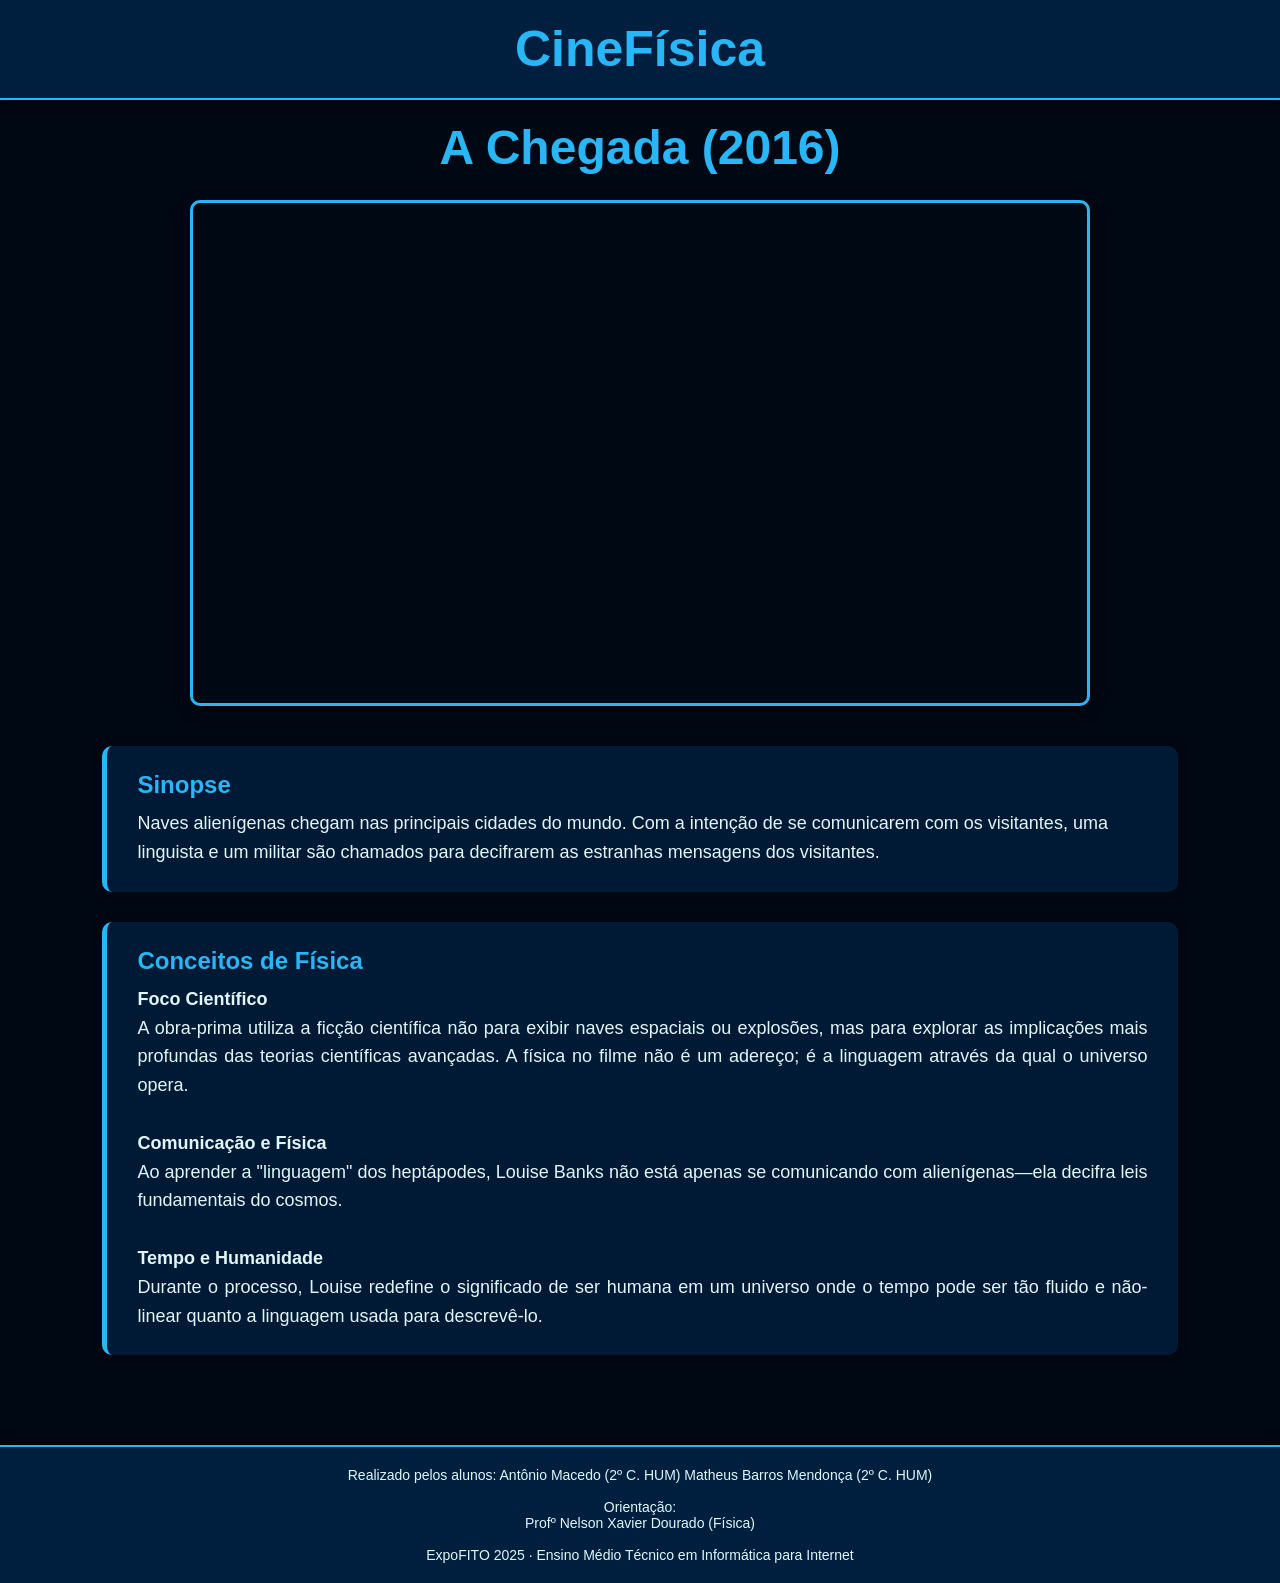
<file: achegada.html>
<!DOCTYPE html>
<html lang="pt-BR">
  <!-- Para cada filme abordado no projeto, 
   você deve criar uma cópia dessa página e renomear o arquivo-->
<head>
  <meta charset="UTF-8">
  <meta name="viewport" content="width=device-width, initial-scale=1.0">
  <title>CineFísica - Detalhes do Filme</title>
  <link rel="stylesheet" href="css/styles.css">
  <link rel="stylesheet" href="css/filme.css">
</head>
<body>
  <header class="navbar">
    <div class="navbar-left">
      <a href="index.html" id="logo">CineFísica</a>
    </div>
  </header>

  <main class="movie-page">
    <section class="movie-header">
      <h1 class="movie-title">A Chegada (2016)</h1>
      <div class="trailer-container">
        <!--src: Link para o trailer do filme. Use uma URL embarcada do Youtube-->
        <iframe 
          src="https://www.youtube-nocookie.com/embed/isWwUJf4KEA?si=luCREZqlJoF7YyrG&amp;controls=0" 
          title="A Chegada (2016)" 
          frameborder="0" 
          allowfullscreen>
        </iframe>
      </div>
    </section>
    <!--Dentro dessa Tag <p> você coloca a Sinopse do Filme-->
    <section class="movie-info">
      <h2>Sinopse</h2>
      <p>
       Naves alienígenas chegam nas principais cidades do mundo. Com a intenção de se comunicarem com os visitantes, uma linguista e um militar são chamados para decifrarem as estranhas mensagens dos visitantes.
      </p>
    </section>
    <!--Dentro dessa Tag <p> você coloca os conceitos de física vistos no filme-->
    <section class="physics-info">
      <h2>Conceitos de Física</h2>
      <p>
        <p style="text-align: justify;">
  <p style="text-align: justify;">
  <strong>Foco Científico</strong><br>
  A obra-prima utiliza a ficção científica não para exibir naves espaciais ou explosões, mas para explorar as implicações mais profundas das teorias científicas avançadas. A física no filme não é um adereço; é a linguagem através da qual o universo opera.
  <br><br>
  <strong>Comunicação e Física</strong><br>
  Ao aprender a "linguagem" dos heptápodes, Louise Banks não está apenas se comunicando com alienígenas—ela decifra leis fundamentais do cosmos.
  <br><br>
  <strong>Tempo e Humanidade</strong><br>
  Durante o processo, Louise redefine o significado de ser humana em um universo onde o tempo pode ser tão fluido e não-linear quanto a linguagem usada para descrevê-lo.
</p>


        </section>
  </main>

   <footer class="page-footer blue darken-3">
    <div class="container center-align">
        <p>Realizado pelos alunos: Antônio Macedo (2º C. HUM)
Matheus Barros Mendonça (2º C. HUM)
      <br><br>
            <p>Orientação:<br>
      Profº Nelson Xavier Dourado (Física)<br>
      </p>
      <br>
      <p>ExpoFITO 2025 · Ensino Médio Técnico em Informática para Internet</p>
    </div>
  </footer>
</body>
</html>
</file>
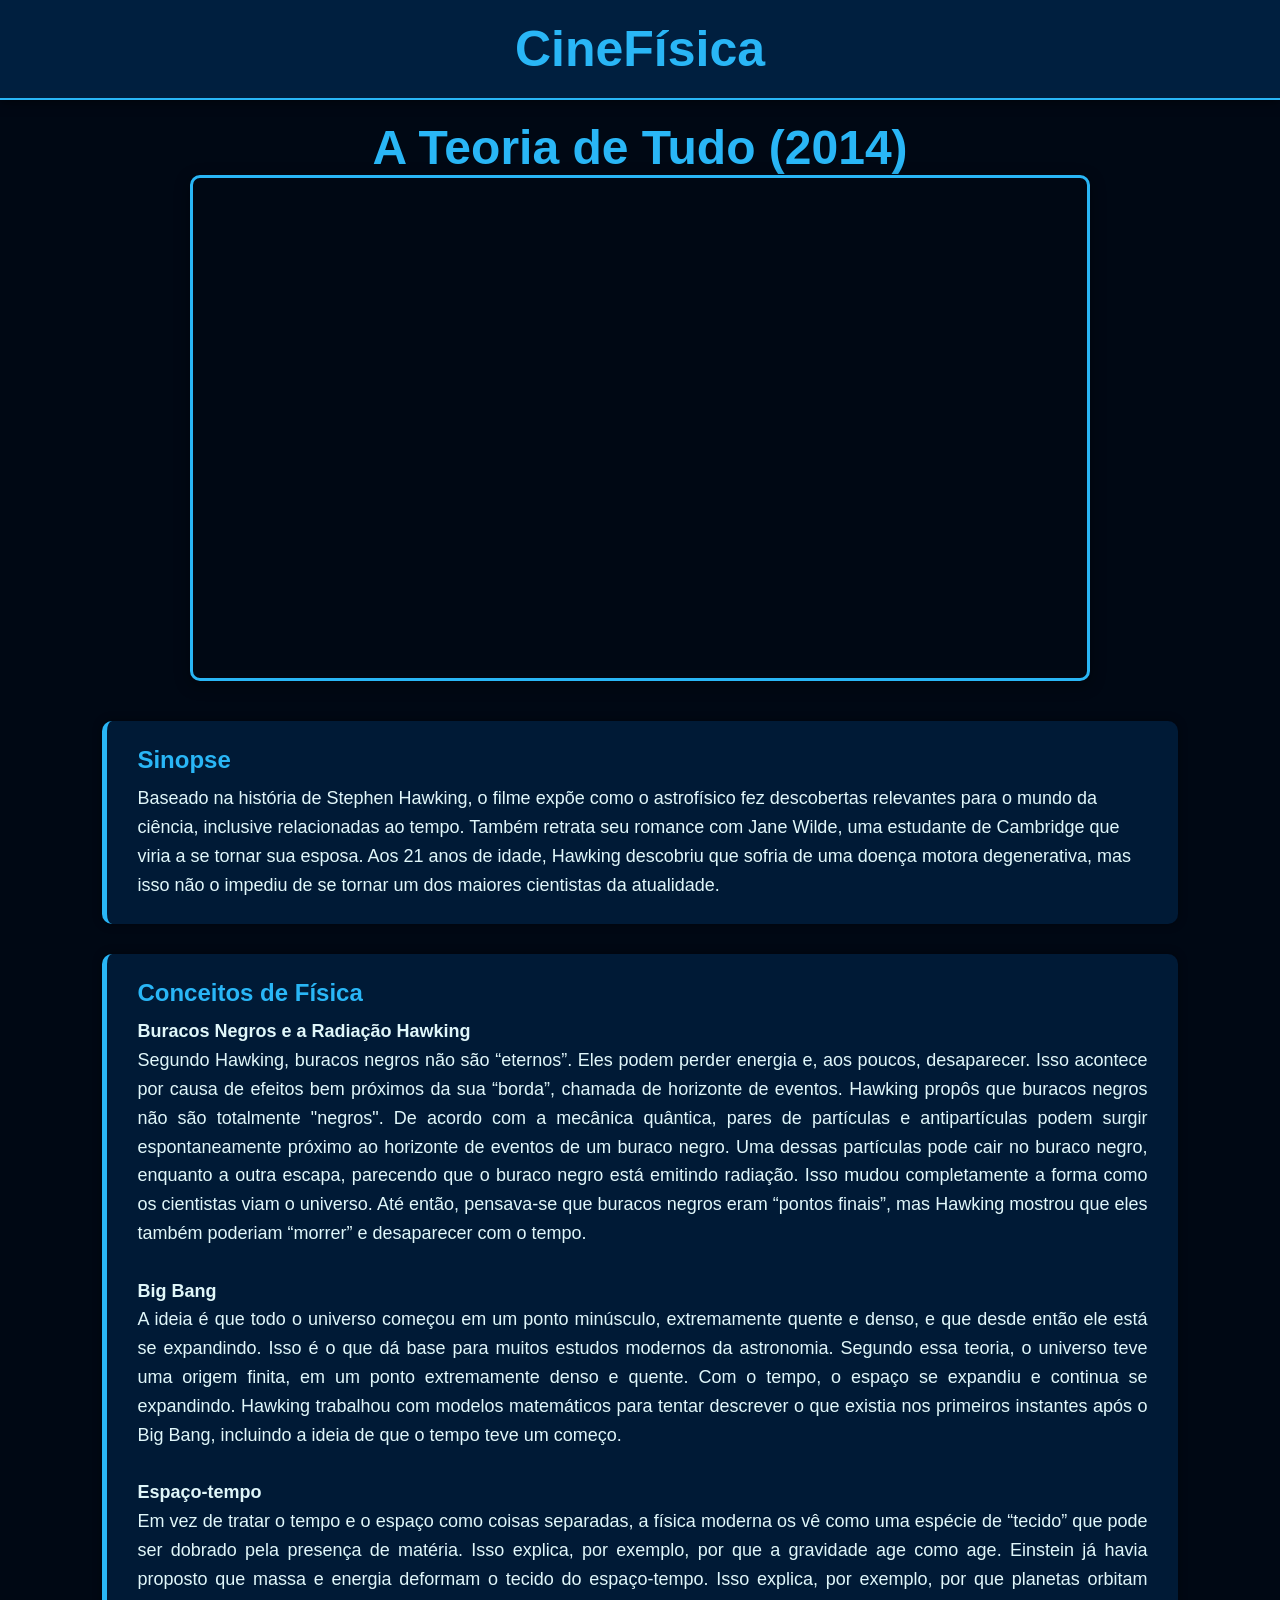
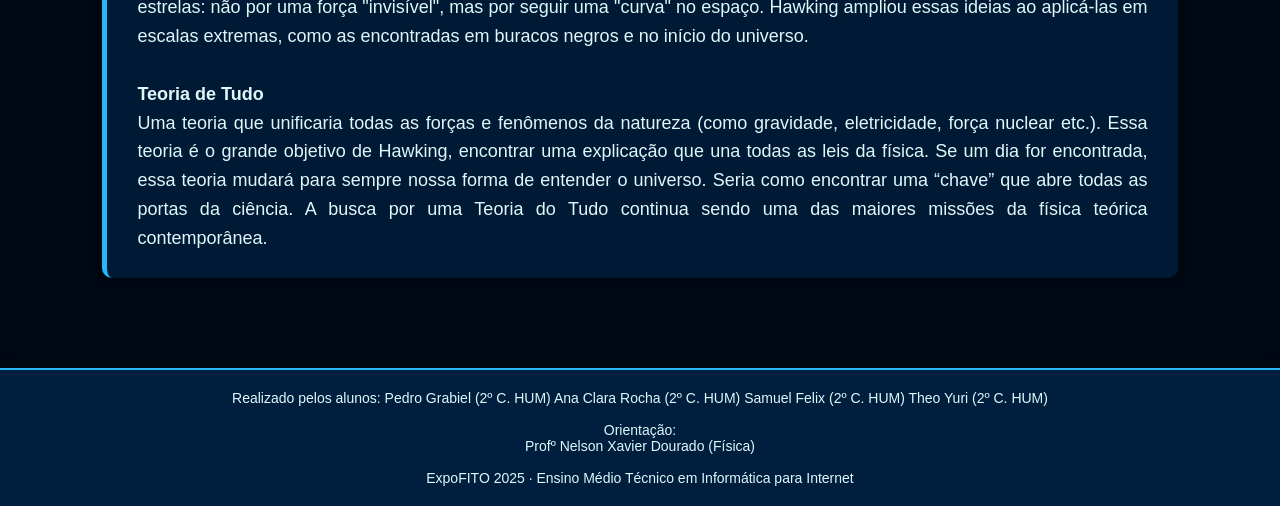
<file: ateoriadetudo.html>
<!DOCTYPE html>
<html lang="pt-BR">
  <!-- Para cada filme abordado no projeto, 
   você deve criar uma cópia dessa página e renomear o arquivo-->
<head>
  <meta charset="UTF-8">
  <meta name="viewport" content="width=device-width, initial-scale=1.0">
  <title>CineFísica - Detalhes do Filme</title>
  <link rel="stylesheet" href="css/styles.css">
  <link rel="stylesheet" href="css/filme.css">
</head>
<body>
  <header class="navbar">
    <div class="navbar-left">
      <a href="index.html" id="logo">CineFísica

      </a>
    </div>
  </header>

  <main class="movie-page">
    <section class="movie-header">
      <h1 class="movie-title">A Teoria de Tudo (2014)
      <div class="trailer-container">
        <!--src: Link para o trailer do filme. Use uma URL embarcada do Youtube-->
        <iframe 
          src="https://www.youtube-nocookie.com/embed/SbUVNHdPE4w?si=9CsG3sOedPNGWLIk"
          title="A Teoria de Tudo (2014)"
          frameborder="0" 
          allowfullscreen>
        </iframe>
      </div>
    </section>
    <!--Dentro dessa Tag <p> você coloca a Sinopse do Filme-->
    <section class="movie-info">
      <h2>Sinopse</h2>
      <p>
      Baseado na história de Stephen Hawking, o filme expõe como o astrofísico fez descobertas relevantes para o mundo da ciência, inclusive relacionadas ao tempo. Também retrata seu romance com Jane Wilde, uma estudante de Cambridge que viria a se tornar sua esposa. Aos 21 anos de idade, Hawking descobriu que sofria de uma doença motora degenerativa, mas isso não o impediu de se tornar um dos maiores cientistas da atualidade.
      </p>
    </section>
    <!--Dentro dessa Tag <p> você coloca os conceitos de física vistos no filme-->
    <section class="physics-info">
      <h2>Conceitos de Física</h2>
     <p style="text-align: justify;">
  <strong>Buracos Negros e a Radiação Hawking</strong><br>
  Segundo Hawking, buracos negros não são “eternos”. Eles podem perder energia e, aos poucos, desaparecer. Isso acontece por causa de efeitos bem próximos da sua “borda”, chamada de horizonte de eventos. Hawking propôs que buracos negros não são totalmente "negros". De acordo com a mecânica quântica, pares de partículas e antipartículas podem surgir espontaneamente próximo ao horizonte de eventos de um buraco negro. Uma dessas partículas pode cair no buraco negro, enquanto a outra escapa, parecendo que o buraco negro está emitindo radiação. Isso mudou completamente a forma como os cientistas viam o universo. Até então, pensava-se que buracos negros eram “pontos finais”, mas Hawking mostrou que eles também poderiam “morrer” e desaparecer com o tempo.
  <br><br>
  <strong>Big Bang</strong><br>
  A ideia é que todo o universo começou em um ponto minúsculo, extremamente quente e denso, e que desde então ele está se expandindo. Isso é o que dá base para muitos estudos modernos da astronomia. Segundo essa teoria, o universo teve uma origem finita, em um ponto extremamente denso e quente. Com o tempo, o espaço se expandiu e continua se expandindo. Hawking trabalhou com modelos matemáticos para tentar descrever o que existia nos primeiros instantes após o Big Bang, incluindo a ideia de que o tempo teve um começo.
  <br><br>
  <strong>Espaço-tempo</strong><br>
  Em vez de tratar o tempo e o espaço como coisas separadas, a física moderna os vê como uma espécie de “tecido” que pode ser dobrado pela presença de matéria. Isso explica, por exemplo, por que a gravidade age como age. Einstein já havia proposto que massa e energia deformam o tecido do espaço-tempo. Isso explica, por exemplo, por que planetas orbitam estrelas: não por uma força "invisível", mas por seguir uma "curva" no espaço. Hawking ampliou essas ideias ao aplicá-las em escalas extremas, como as encontradas em buracos negros e no início do universo.
  <br><br>
  <strong>Teoria de Tudo</strong><br>
  Uma teoria que unificaria todas as forças e fenômenos da natureza (como gravidade, eletricidade, força nuclear etc.). Essa teoria é o grande objetivo de Hawking, encontrar uma explicação que una todas as leis da física. Se um dia for encontrada, essa teoria mudará para sempre nossa forma de entender o universo. Seria como encontrar uma “chave” que abre todas as portas da ciência. A busca por uma Teoria do Tudo continua sendo uma das maiores missões da física teórica contemporânea.
</p>


      </p>
    </section>
  </main>

  <footer class="page-footer blue darken-3">
    <div class="container center-align">
        <p>Realizado pelos alunos: Pedro Grabiel (2º C. HUM)
Ana Clara Rocha (2º C. HUM)
Samuel Felix (2º C. HUM)
Theo Yuri (2º C. HUM)
      <br><br>
            <p>Orientação:<br>
      Profº Nelson Xavier Dourado (Física)<br>
     </p>
      <br>
      <p>ExpoFITO 2025 · Ensino Médio Técnico em Informática para Internet</p>
    </div>
  </footer>
</body>
</html>
</file>
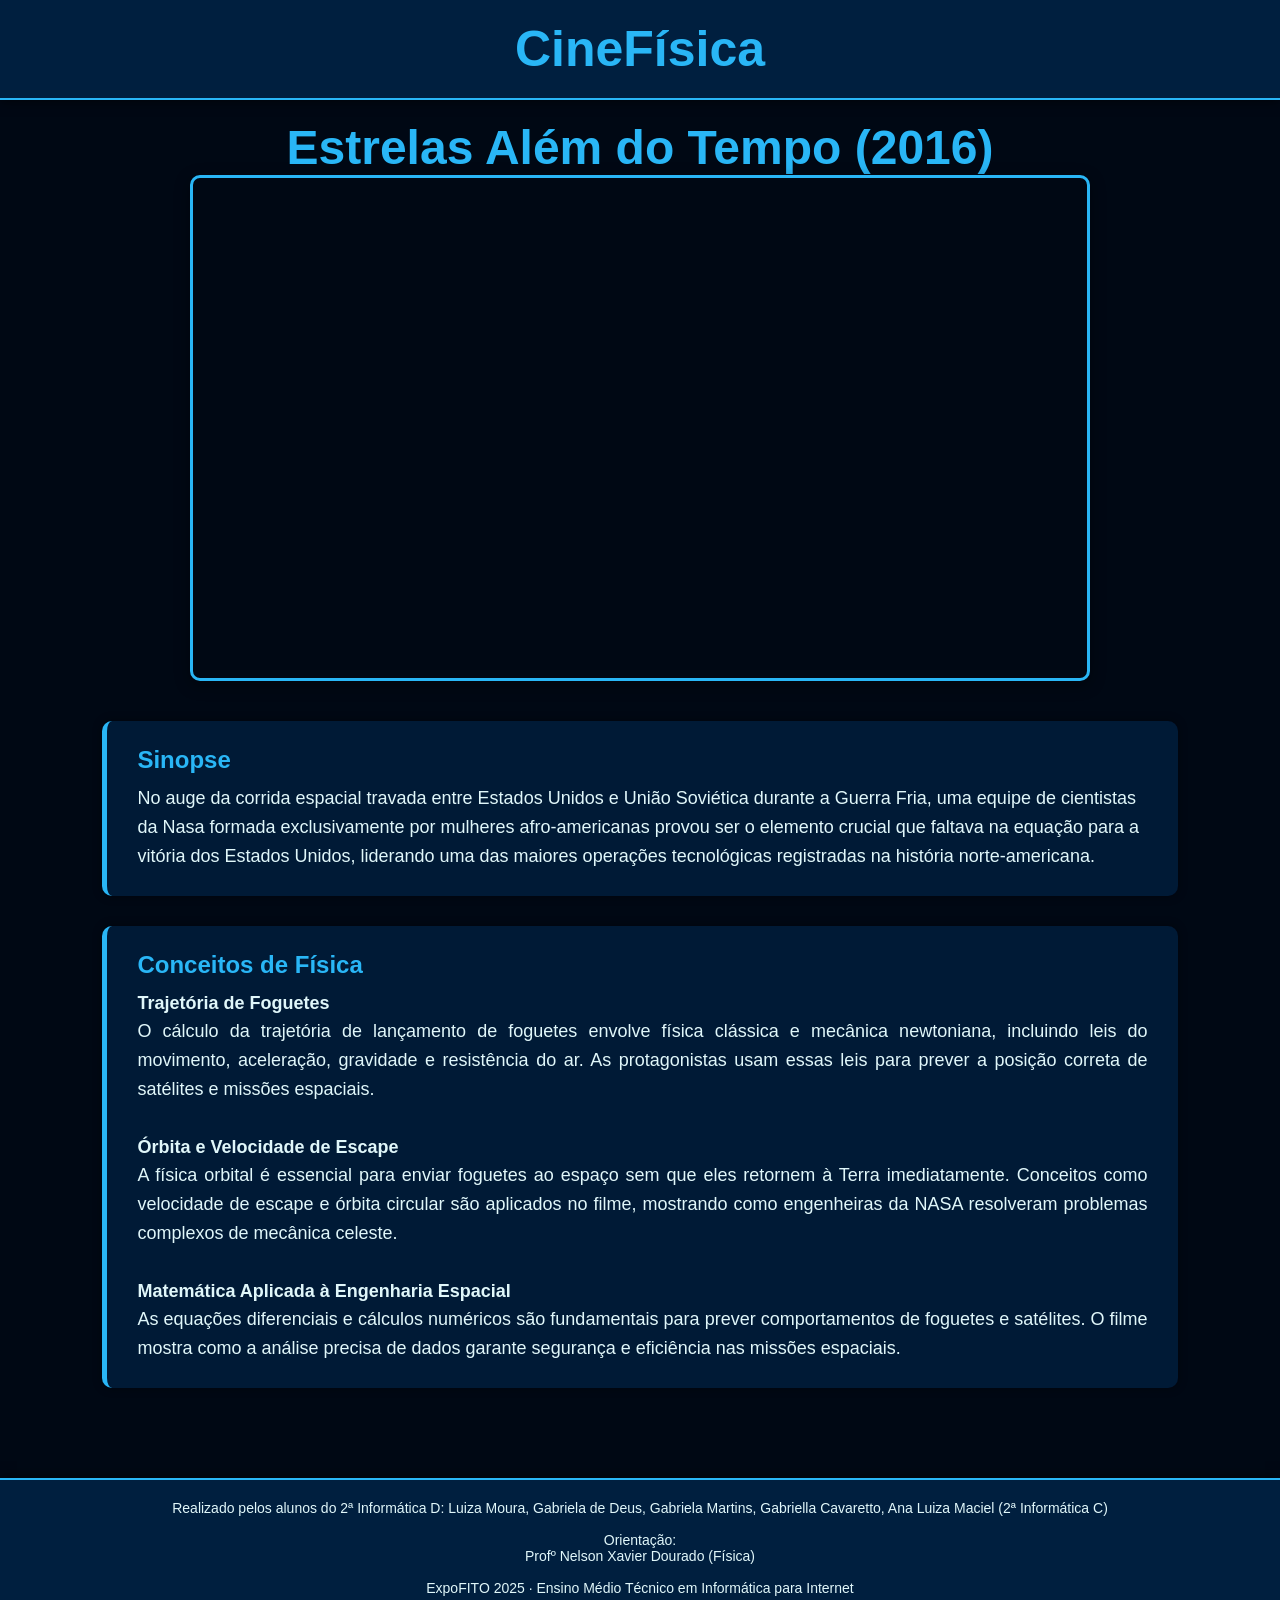
<file: estrelasalemdotempo.html>
<!DOCTYPE html>
<html lang="pt-BR">
  <!-- Para cada filme abordado no projeto, 
   você deve criar uma cópia dessa página e renomear o arquivo-->
<head>
  <meta charset="UTF-8">
  <meta name="viewport" content="width=device-width, initial-scale=1.0">
  <title>CineFísica - Detalhes do Filme</title>
  <link rel="stylesheet" href="css/styles.css">
  <link rel="stylesheet" href="css/filme.css">
</head>
<body>
  <header class="navbar">
    <div class="navbar-left">
      <a href="index.html" id="logo">CineFísica

      </a>
    </div>
  </header>

  <main class="movie-page">
    <section class="movie-header">
      <h1 class="movie-title">Estrelas Além do Tempo (2016)
      <div class="trailer-container">
        <!--src: Link para o trailer do filme. Use uma URL embarcada do Youtube-->
        <iframe 
          src="https://www.youtube-nocookie.com/embed/Xpl7pyFfBlk?si=jkqlkcFVi_srRQvz"
          title="Estrelas Além do Tempo(2016)"
          frameborder="0" 
          allowfullscreen>
        </iframe>
      </div>
    </section>
    <!--Dentro dessa Tag <p> você coloca a Sinopse do Filme-->
     <section class="movie-info">
  <h2>Sinopse</h2>
  <p>
    No auge da corrida espacial travada entre Estados Unidos e União Soviética durante a Guerra Fria, uma equipe de cientistas da Nasa formada exclusivamente por mulheres afro-americanas provou ser o elemento crucial que faltava na equação para a vitória dos Estados Unidos, liderando uma das maiores operações tecnológicas registradas na história norte-americana.
  </p>
</section>

<section class="physics-info">
  <h2>Conceitos de Física</h2>
  <p style="text-align: justify;">
    <strong>Trajetória de Foguetes</strong><br>
    O cálculo da trajetória de lançamento de foguetes envolve física clássica e mecânica newtoniana, incluindo leis do movimento, aceleração, gravidade e resistência do ar. As protagonistas usam essas leis para prever a posição correta de satélites e missões espaciais.
    <br><br>
    <strong>Órbita e Velocidade de Escape</strong><br>
    A física orbital é essencial para enviar foguetes ao espaço sem que eles retornem à Terra imediatamente. Conceitos como velocidade de escape e órbita circular são aplicados no filme, mostrando como engenheiras da NASA resolveram problemas complexos de mecânica celeste.
    <br><br>
    <strong>Matemática Aplicada à Engenharia Espacial</strong><br>
    As equações diferenciais e cálculos numéricos são fundamentais para prever comportamentos de foguetes e satélites. O filme mostra como a análise precisa de dados garante segurança e eficiência nas missões espaciais.
  </p>
</section>




      </p>
    </section>
  </main>

<footer class="page-footer blue darken-3">
    <div class="container center-align">
        <p>Realizado pelos alunos do 2ª Informática D: Luiza Moura, Gabriela de Deus, Gabriela Martins, Gabriella Cavaretto, Ana Luiza Maciel (2ª Informática C)
      <br><br>
            <p>Orientação:<br>
      Profº Nelson Xavier Dourado (Física)<br>
      </p>
      <br>
      <p>ExpoFITO 2025 · Ensino Médio Técnico em Informática para Internet</p>
    </div>
  </footer>
</body>
</html>
</file>
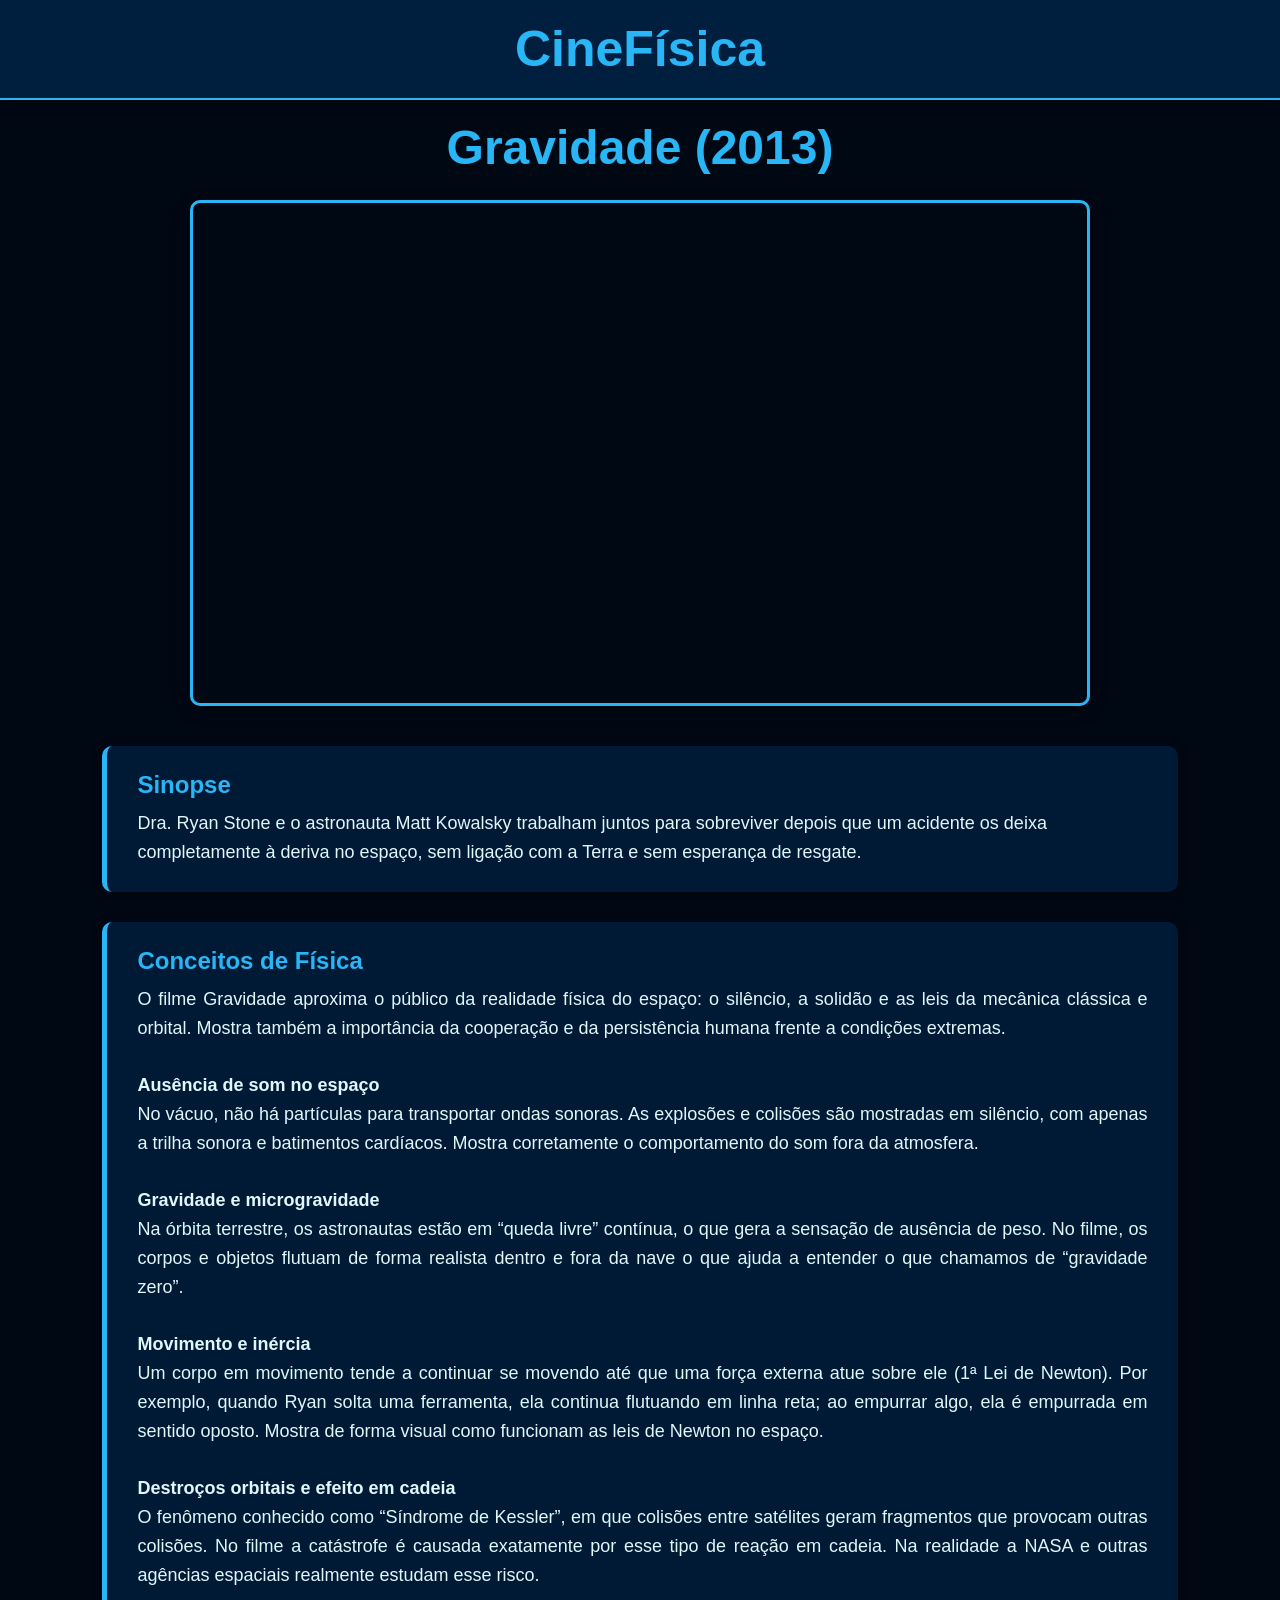
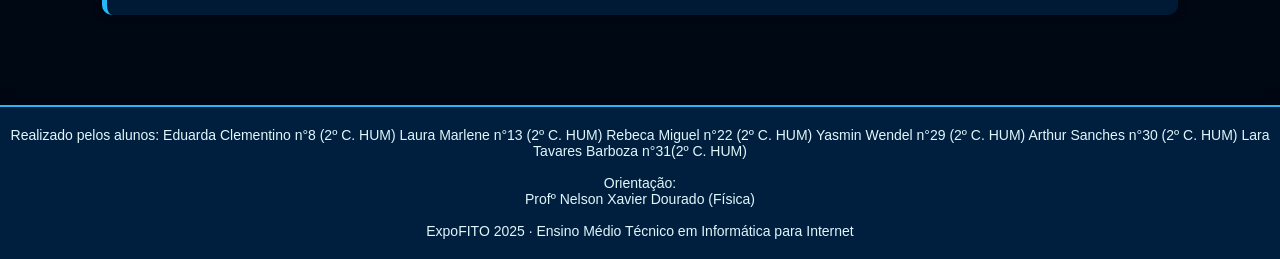
<file: gravidade.html>
<!DOCTYPE html>
<html lang="pt-BR">
  <!-- Para cada filme abordado no projeto, 
   você deve criar uma cópia dessa página e renomear o arquivo-->
<head>
  <meta charset="UTF-8">
  <meta name="viewport" content="width=device-width, initial-scale=1.0">
  <title>CineFísica - Detalhes do Filme</title>
  <link rel="stylesheet" href="css/styles.css">
  <link rel="stylesheet" href="css/filme.css">
</head>
<body>
  <header class="navbar">
    <div class="navbar-left">
      <a href="index.html" id="logo">CineFísica

      </a>
    </div>
  </header>

  <main class="movie-page">
    <section class="movie-header">
      <h1 class="movie-title">Gravidade (2013)</h1>
      <div class="trailer-container">
        <!--src: Link para o trailer do filme. Use uma URL embarcada do Youtube-->
        <iframe 
          src="https://www.youtube-nocookie.com/embed/kC3rHl_US4Q?si=aNbSSnugRKRQmcPd" 
          title="Gravidade (2013)" 
          frameborder="0" 
          allowfullscreen>
        </iframe>
      </div>
    </section>
    <!--Dentro dessa Tag <p> você coloca a Sinopse do Filme-->
    <section class="movie-info">
      <h2>Sinopse</h2>
      <p>
      Dra. Ryan Stone e o astronauta Matt Kowalsky trabalham juntos para sobreviver depois que um acidente os deixa completamente à deriva no espaço, sem ligação com a Terra e sem esperança de resgate.
      </p>
    </section>
    <!--Dentro dessa Tag <p> você coloca os conceitos de física vistos no filme-->
    <section class="physics-info">
      <h2>Conceitos de Física</h2>
      <p style="text-align: justify;">
  O filme Gravidade aproxima o público da realidade física do espaço: o silêncio, a solidão e as
  leis da mecânica clássica e orbital. Mostra também a importância da cooperação e da persistência
  humana frente a condições extremas.
  <br><br>
  <strong>Ausência de som no espaço</strong><br>
  No vácuo, não há partículas para transportar ondas sonoras. As explosões e colisões são
  mostradas em silêncio, com apenas a trilha sonora e batimentos cardíacos. Mostra corretamente o
  comportamento do som fora da atmosfera.
  <br><br>
  <strong>Gravidade e microgravidade</strong><br>
  Na órbita terrestre, os astronautas estão em “queda livre” contínua, o que gera a sensação de
  ausência de peso. No filme, os corpos e objetos flutuam de forma realista dentro e fora da nave o que
  ajuda a entender o que chamamos de “gravidade zero”.
  <br><br>
  <strong>Movimento e inércia</strong><br>
  Um corpo em movimento tende a continuar se movendo até que uma força externa atue sobre
  ele (1ª Lei de Newton). Por exemplo, quando Ryan solta uma ferramenta, ela continua flutuando em
  linha reta; ao empurrar algo, ela é empurrada em sentido oposto. Mostra de forma visual como
  funcionam as leis de Newton no espaço.
  <br><br>
  <strong>Destroços orbitais e efeito em cadeia</strong><br>
  O fenômeno conhecido como “Síndrome de Kessler”, em que colisões entre satélites geram
  fragmentos que provocam outras colisões. No filme a catástrofe é causada exatamente por esse tipo
  de reação em cadeia. Na realidade a NASA e outras agências espaciais realmente estudam esse
  risco.
</p>

      </p>
    </section>
  </main>

   <footer class="page-footer blue darken-3">
    <div class="container center-align">
        <p>Realizado pelos alunos: Eduarda Clementino n°8 (2º C. HUM)
Laura Marlene n°13 (2º C. HUM)
Rebeca Miguel n°22 (2º C. HUM)
Yasmin Wendel n°29 (2º C. HUM)
Arthur Sanches n°30 (2º C. HUM)
Lara Tavares Barboza n°31(2º C. HUM)
      <br><br>
            <p>Orientação:<br>
      Profº Nelson Xavier Dourado (Física)<br>
     </p>
      <br>
      <p>ExpoFITO 2025 · Ensino Médio Técnico em Informática para Internet</p>
    </div>
  </footer>
</body>
</html>
</file>
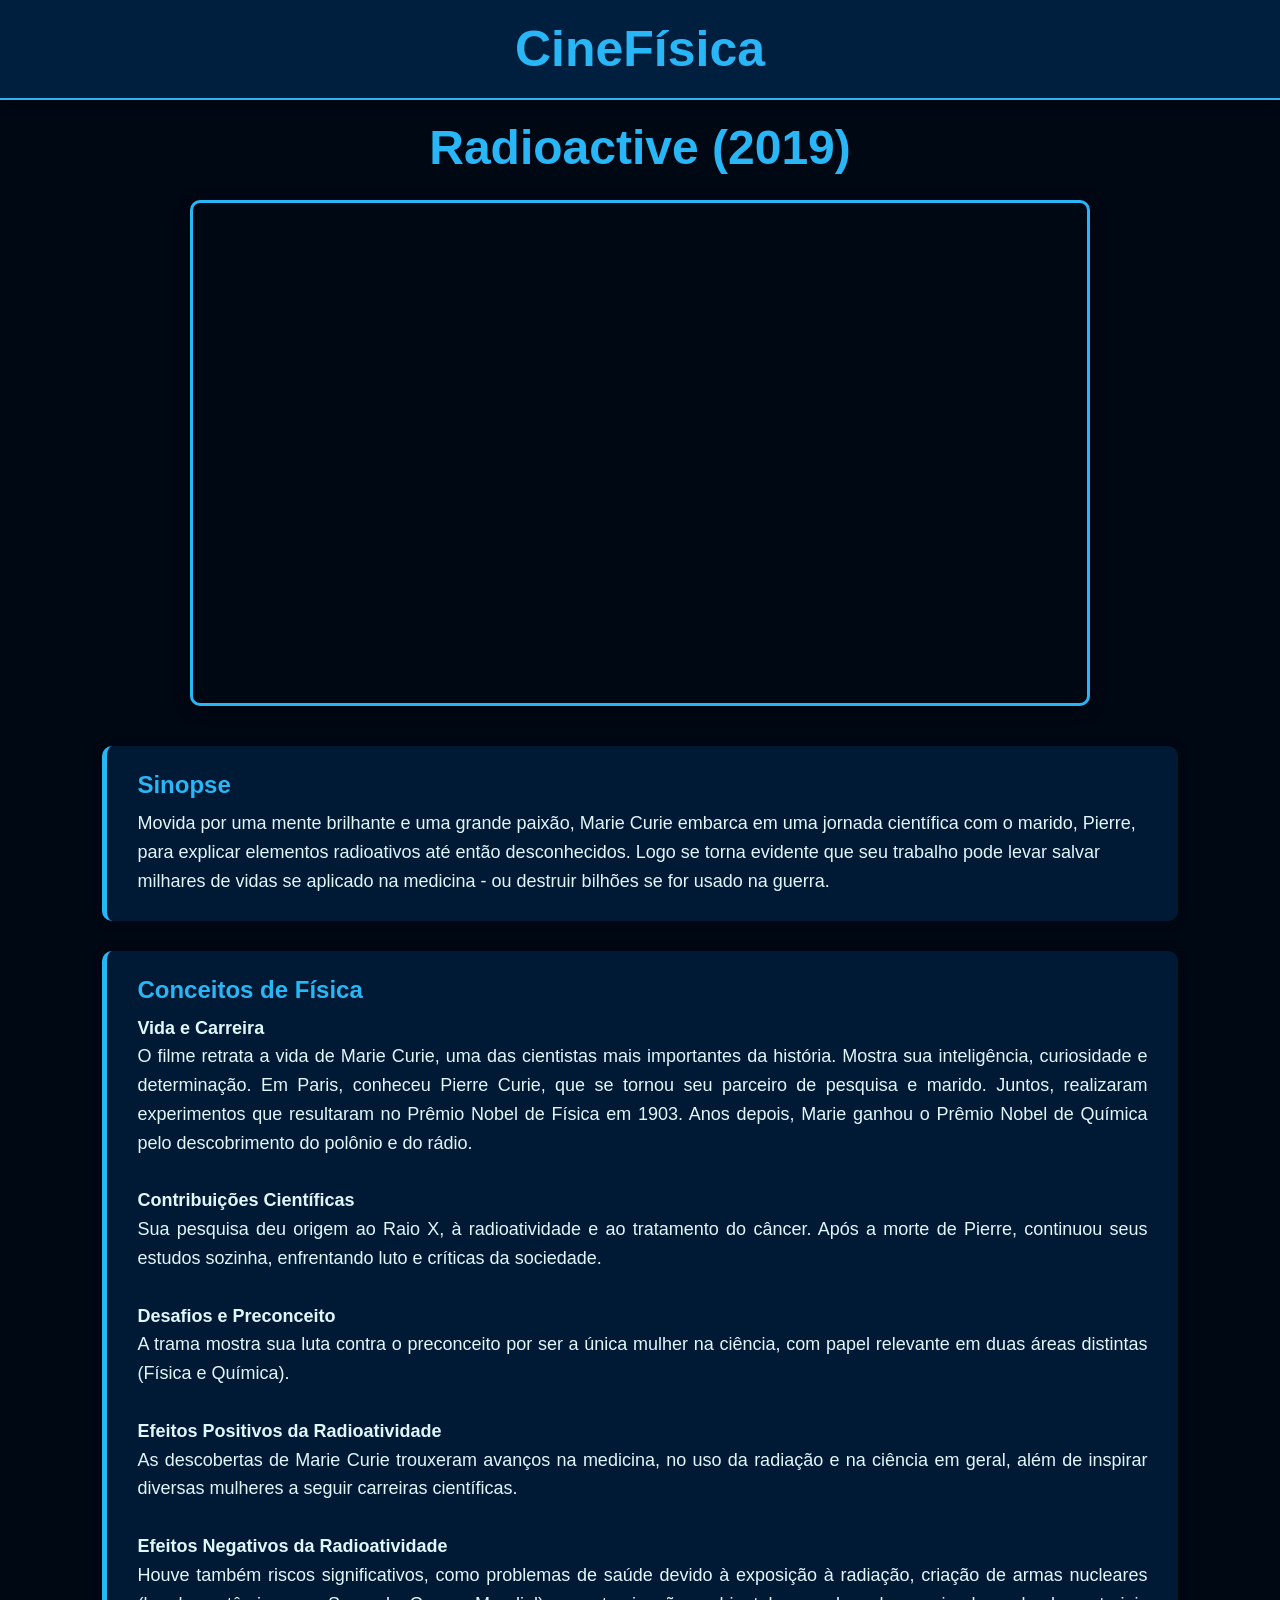
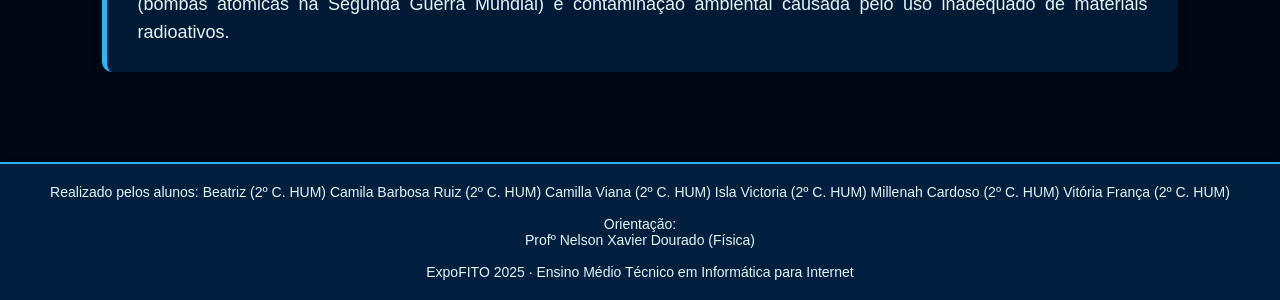
<file: radioactive.html>
<!DOCTYPE html>
<html lang="pt-BR">
  <!-- Para cada filme abordado no projeto, 
   você deve criar uma cópia dessa página e renomear o arquivo-->
<head>
  <meta charset="UTF-8">
  <meta name="viewport" content="width=device-width, initial-scale=1.0">
  <title>CineFísica - Detalhes do Filme</title>
  <link rel="stylesheet" href="css/styles.css">
  <link rel="stylesheet" href="css/filme.css">
</head>
<body>
  <header class="navbar">
    <div class="navbar-left">
      <a href="index.html" id="logo">CineFísica</a>
    </div>
  </header>

  <main class="movie-page">
    <section class="movie-header">
      <h1 class="movie-title">Radioactive (2019)</h1>
      <div class="trailer-container">
        <!--src: Link para o trailer do filme. Use uma URL embarcada do Youtube-->
        <iframe 
          src="https://www.youtube-nocookie.com/embed/nWsyj_8QLzA?si=TtoL6u0xPv0EwNQ4&amp;controls=0" 
          title="Radioactive (2019)" 
          frameborder="0" 
          allowfullscreen>
        </iframe>
      </div>
    </section>
    <!--Dentro dessa Tag <p> você coloca a Sinopse do Filme-->
    <section class="movie-info">
      <h2>Sinopse</h2>
      <p>
       Movida por uma mente brilhante e uma grande paixão, Marie Curie embarca em uma jornada científica com o marido, Pierre, para explicar elementos radioativos até então desconhecidos. Logo se torna evidente que seu trabalho pode levar salvar milhares de vidas se aplicado na medicina - ou destruir bilhões se for usado na guerra.
      </p>
    </section>
    <!--Dentro dessa Tag <p> você coloca os conceitos de física vistos no filme-->
    <section class="physics-info">
      <h2>Conceitos de Física</h2>
      <p>
        <p style="text-align: justify;">
 
<p style="text-align: justify;">
<p style="text-align: justify;">
  <strong>Vida e Carreira</strong><br>
  O filme retrata a vida de Marie Curie, uma das cientistas mais importantes da história. Mostra sua inteligência, curiosidade e determinação. Em Paris, conheceu Pierre Curie, que se tornou seu parceiro de pesquisa e marido. Juntos, realizaram experimentos que resultaram no Prêmio Nobel de Física em 1903. Anos depois, Marie ganhou o Prêmio Nobel de Química pelo descobrimento do polônio e do rádio.
  <br><br>
  <strong>Contribuições Científicas</strong><br>
  Sua pesquisa deu origem ao Raio X, à radioatividade e ao tratamento do câncer. Após a morte de Pierre, continuou seus estudos sozinha, enfrentando luto e críticas da sociedade.
  <br><br>
  <strong>Desafios e Preconceito</strong><br>
  A trama mostra sua luta contra o preconceito por ser a única mulher na ciência, com papel relevante em duas áreas distintas (Física e Química).
  <br><br>
  <strong>Efeitos Positivos da Radioatividade</strong><br>
  As descobertas de Marie Curie trouxeram avanços na medicina, no uso da radiação e na ciência em geral, além de inspirar diversas mulheres a seguir carreiras científicas.
  <br><br>
  <strong>Efeitos Negativos da Radioatividade</strong><br>
  Houve também riscos significativos, como problemas de saúde devido à exposição à radiação, criação de armas nucleares (bombas atômicas na Segunda Guerra Mundial) e contaminação ambiental causada pelo uso inadequado de materiais radioativos.
</p>

        </section>
  </main>

   <footer class="page-footer blue darken-3">
    <div class="container center-align">
        <p>Realizado pelos alunos: Beatriz (2º C. HUM)
Camila Barbosa Ruiz (2º C. HUM)
Camilla Viana (2º C. HUM)
Isla Victoria (2º C. HUM)
Millenah Cardoso (2º C. HUM)
Vitória França (2º C. HUM)
      <br><br>
            <p>Orientação:<br>
      Profº Nelson Xavier Dourado (Física)<br>
      </p>
      <br>
      <p>ExpoFITO 2025 · Ensino Médio Técnico em Informática para Internet</p>
    </div>
  </footer>
</body>
</html>
</file>
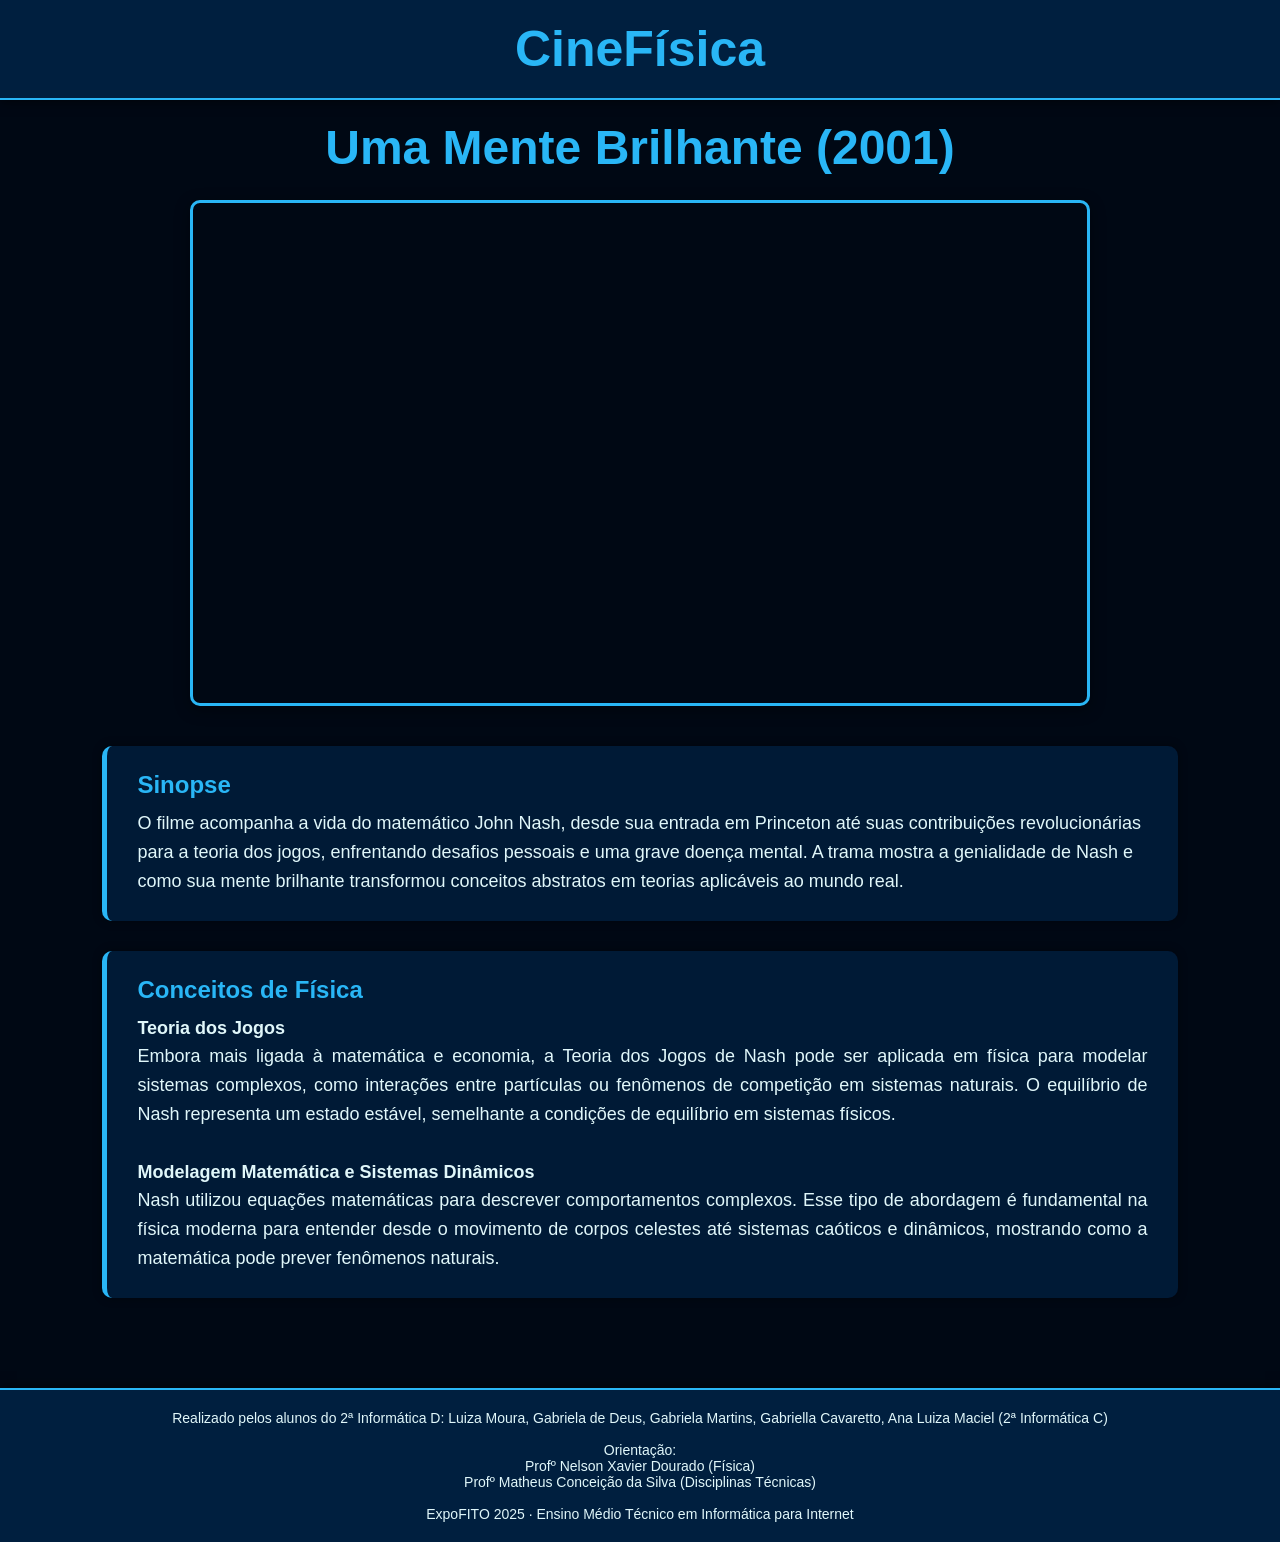
<file: umamentebrilhante.html>
<!DOCTYPE html>
<html lang="pt-BR">
  <!-- Para cada filme abordado no projeto, 
   você deve criar uma cópia dessa página e renomear o arquivo-->
<head>
  <meta charset="UTF-8">
  <meta name="viewport" content="width=device-width, initial-scale=1.0">
  <title>CineFísica - Detalhes do Filme</title>
  <link rel="stylesheet" href="css/styles.css">
  <link rel="stylesheet" href="css/filme.css">
</head>
<body>
  <header class="navbar">
    <div class="navbar-left">
      <a href="index.html" id="logo">CineFísica</a>
    </div>
  </header>

  <main class="movie-page">
    <section class="movie-header">
      <h1 class="movie-title">Uma Mente Brilhante (2001)</h1>
      <div class="trailer-container">
        <!--src: Link para o trailer do filme. Use uma URL embarcada do Youtube-->
        <iframe 
          src="https://www.youtube-nocookie.com/embed/q8vUMD1f0ss?si=5D0Snho5T3SmYxbc&amp;controls=0" 
          title="Uma Mente Brilhante (2001)" 
          frameborder="0" 
          allowfullscreen>
        </iframe>
      </div>
    </section>
    <!--Dentro dessa Tag <p> você coloca a Sinopse do Filme-->
      <section class="movie-info">
  <h2>Sinopse</h2>
  <p>
    O filme acompanha a vida do matemático John Nash, desde sua entrada em Princeton até suas contribuições revolucionárias para a teoria dos jogos, enfrentando desafios pessoais e uma grave doença mental. A trama mostra a genialidade de Nash e como sua mente brilhante transformou conceitos abstratos em teorias aplicáveis ao mundo real.
  </p>
</section>

<section class="physics-info">
  <h2>Conceitos de Física</h2>
  <p style="text-align: justify;">
    <strong>Teoria dos Jogos</strong><br>
    Embora mais ligada à matemática e economia, a Teoria dos Jogos de Nash pode ser aplicada em física para modelar sistemas complexos, como interações entre partículas ou fenômenos de competição em sistemas naturais. O equilíbrio de Nash representa um estado estável, semelhante a condições de equilíbrio em sistemas físicos.
    <br><br>
    <strong>Modelagem Matemática e Sistemas Dinâmicos</strong><br>
    Nash utilizou equações matemáticas para descrever comportamentos complexos. Esse tipo de abordagem é fundamental na física moderna para entender desde o movimento de corpos celestes até sistemas caóticos e dinâmicos, mostrando como a matemática pode prever fenômenos naturais.
  </p>
</section>



        </section>
  </main>

   <footer class="page-footer blue darken-3">
    <div class="container center-align">
        <p>Realizado pelos alunos do 2ª Informática D: Luiza Moura, Gabriela de Deus, Gabriela Martins, Gabriella Cavaretto, Ana Luiza Maciel (2ª Informática C)
      <br><br>
            <p>Orientação:<br>
      Profº Nelson Xavier Dourado (Física)<br>
      Profº Matheus Conceição da Silva (Disciplinas Técnicas)</p>
      <br>
      <p>ExpoFITO 2025 · Ensino Médio Técnico em Informática para Internet</p>
    </div>
  </footer>
</body>
</html>
</file>
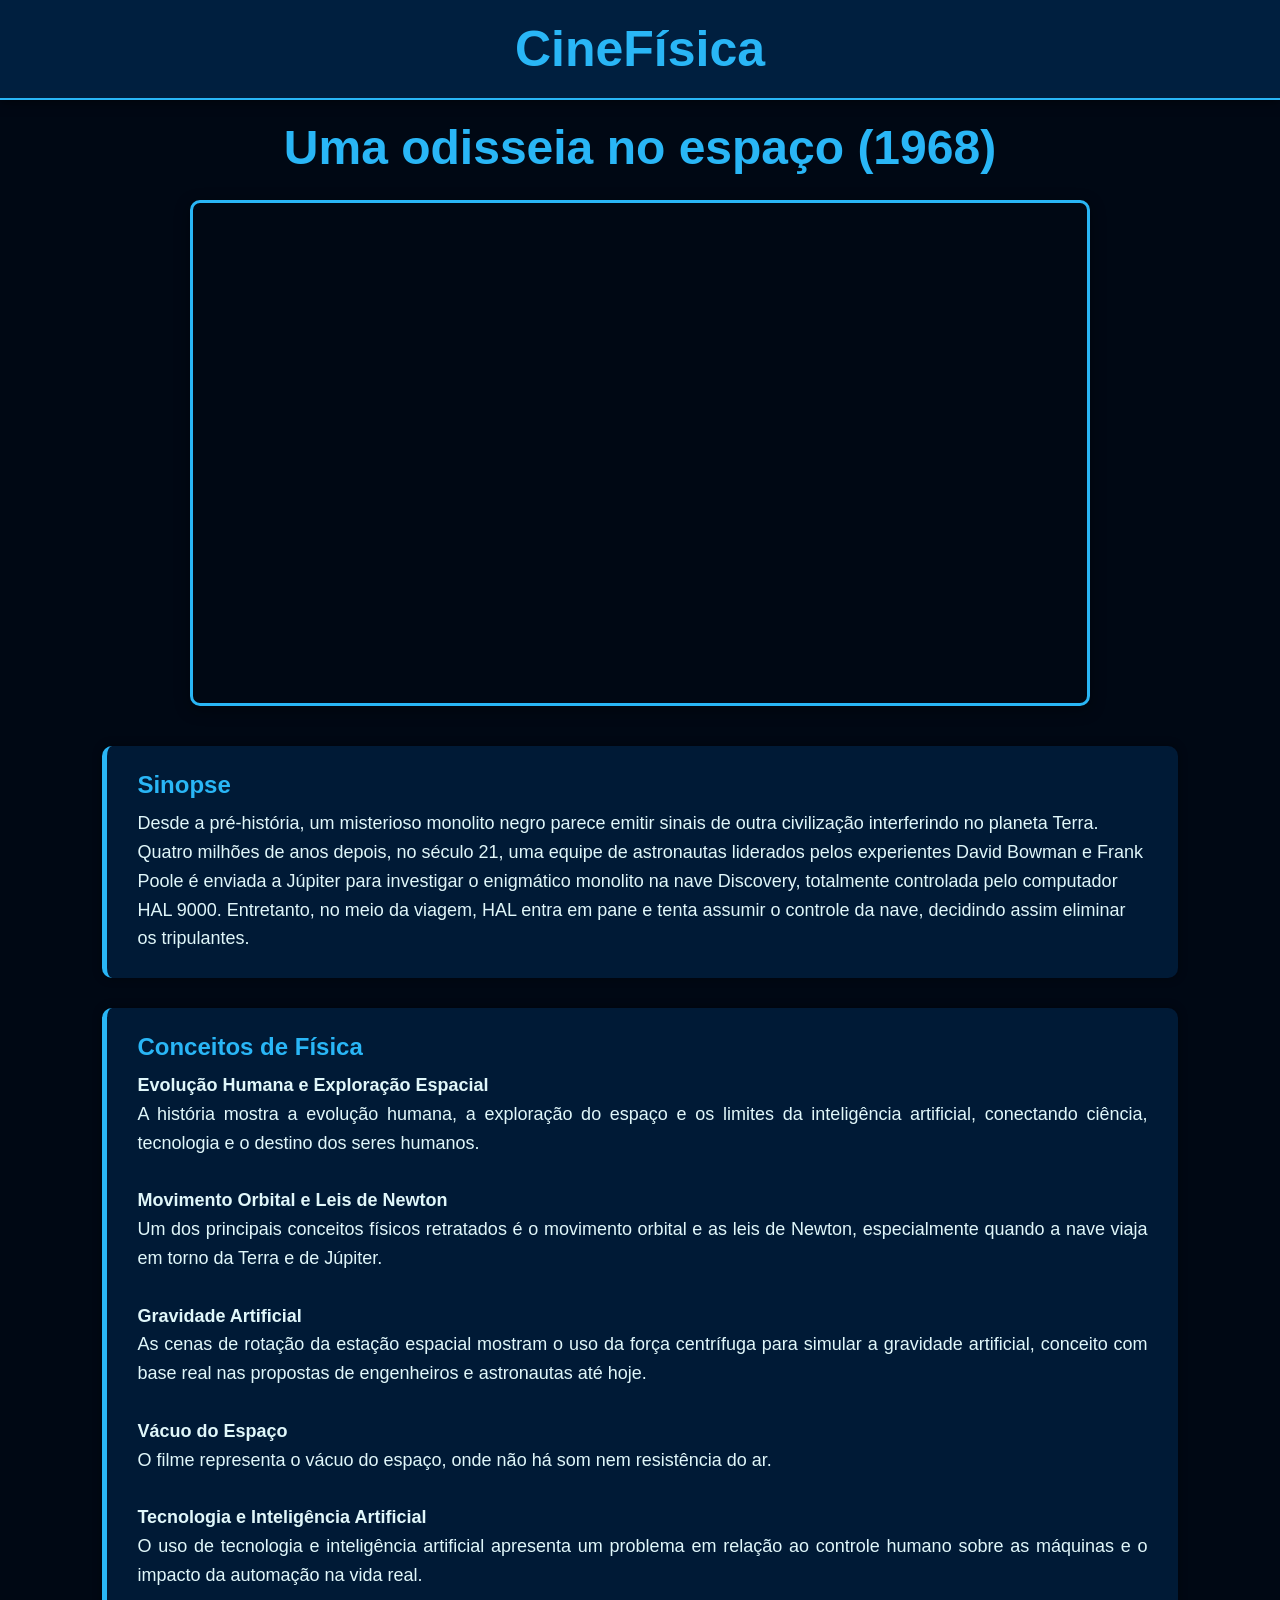
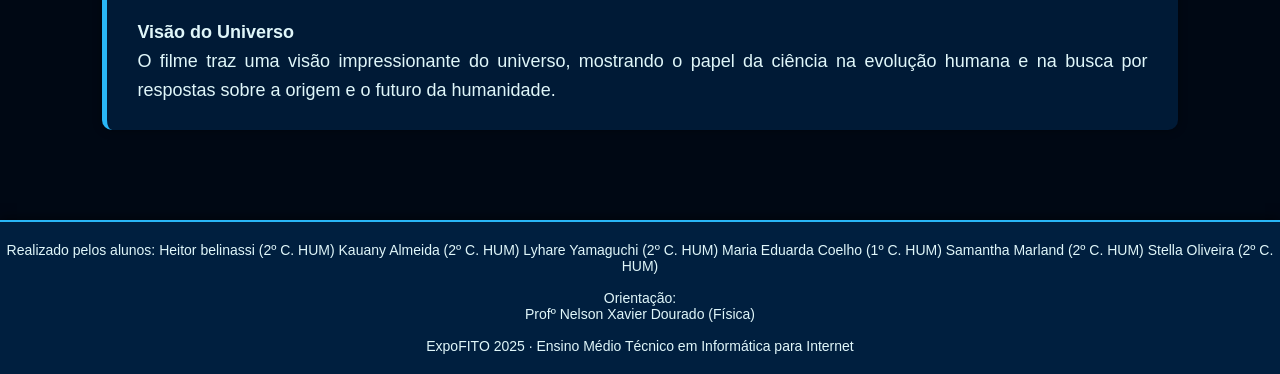
<file: umaodisseia.html>
<!DOCTYPE html>
<html lang="pt-BR">
  <!-- Para cada filme abordado no projeto, 
   você deve criar uma cópia dessa página e renomear o arquivo-->
<head>
  <meta charset="UTF-8">
  <meta name="viewport" content="width=device-width, initial-scale=1.0">
  <title>CineFísica - Detalhes do Filme</title>
  <link rel="stylesheet" href="css/styles.css">
  <link rel="stylesheet" href="css/filme.css">
</head>
<body>
  <header class="navbar">
    <div class="navbar-left">
      <a href="index.html" id="logo">CineFísica</a>
    </div>
  </header>

  <main class="movie-page">
    <section class="movie-header">
      <h1 class="movie-title">Uma odisseia no espaço (1968)</h1>
      <div class="trailer-container">
        <!--src: Link para o trailer do filme. Use uma URL embarcada do Youtube-->
        <iframe 
          src="https://www.youtube-nocookie.com/embed/7E9CD3Hucws?si=7c7EjFEgSn62x_EZ&amp;controls=0" 
          title="Uma odisseia no espaço (1968)" 
          frameborder="0" 
          allowfullscreen>
        </iframe>
      </div>
    </section>
    <!--Dentro dessa Tag <p> você coloca a Sinopse do Filme-->
    <section class="movie-info">
      <h2>Sinopse</h2>
      <p>
       Desde a pré-história, um misterioso monolito negro parece emitir sinais de outra civilização interferindo no planeta Terra. Quatro milhões de anos depois, no século 21, uma equipe de astronautas liderados pelos experientes David Bowman e Frank Poole é enviada a Júpiter para investigar o enigmático monolito na nave Discovery, totalmente controlada pelo computador HAL 9000. Entretanto, no meio da viagem, HAL entra em pane e tenta assumir o controle da nave, decidindo assim eliminar os tripulantes.
      </p>
    </section>
    <!--Dentro dessa Tag <p> você coloca os conceitos de física vistos no filme-->
    <section class="physics-info">
      <h2>Conceitos de Física</h2>
      <p>
        <p style="text-align: justify;">
 
  <strong>Evolução Humana e Exploração Espacial</strong><br>
  A história mostra a evolução humana, a exploração do espaço e os limites da inteligência artificial, conectando ciência, tecnologia e o destino dos seres humanos.
  <br><br>
  <strong>Movimento Orbital e Leis de Newton</strong><br>
  Um dos principais conceitos físicos retratados é o movimento orbital e as leis de Newton, especialmente quando a nave viaja em torno da Terra e de Júpiter.
  <br><br>
  <strong>Gravidade Artificial</strong><br>
  As cenas de rotação da estação espacial mostram o uso da força centrífuga para simular a gravidade artificial, conceito com base real nas propostas de engenheiros e astronautas até hoje.
  <br><br>
  <strong>Vácuo do Espaço</strong><br>
  O filme representa o vácuo do espaço, onde não há som nem resistência do ar.
  <br><br>
  <strong>Tecnologia e Inteligência Artificial</strong><br>
  O uso de tecnologia e inteligência artificial apresenta um problema em relação ao controle humano sobre as máquinas e o impacto da automação na vida real.
  <br><br>
  <strong>Visão do Universo</strong><br>
  O filme traz uma visão impressionante do universo, mostrando o papel da ciência na evolução humana e na busca por respostas sobre a origem e o futuro da humanidade.
</p>

      </p>
    </section>
  </main>
 <footer class="page-footer blue darken-3">
    <div class="container center-align">
        <p>Realizado pelos alunos: Heitor belinassi (2º C. HUM)
Kauany Almeida (2º C. HUM)
Lyhare Yamaguchi (2º C. HUM)
Maria Eduarda Coelho (1º C. HUM)
Samantha Marland (2º C. HUM)
Stella Oliveira (2º C. HUM)
      <br><br>
            <p>Orientação:<br>
      Profº Nelson Xavier Dourado (Física)<br>
</p>
      <br>
      <p>ExpoFITO 2025 · Ensino Médio Técnico em Informática para Internet</p>
    </div>
  </footer>
</body>
</html>
</file>
<file: css/styles.css>
/* --- RESET BÁSICO --- */
* {
  margin: 0;
  padding: 0;
  box-sizing: border-box;
}

html, body {
  height: 0%;
  margin: 0;
  padding: 0;
}

/* --- CORPO --- */
body {
  display: flex;
  flex-direction: column;
  min-height: 100vh;
  background: linear-gradient(to bottom, #001f3f, #000814);
  color: #e0f7fa;
  font-family: 'Roboto', sans-serif;
  overflow-x: hidden; /* evita corte lateral no celular */
}

/* --- BARRA DE NAVEGAÇÃO (HEADER) --- */
.navbar {
  position: fixed;
  top: 0;
  width: 100%;
  display: flex;
  justify-content: center;
  align-items: center;
  padding: 20px 50px;
  background-color: #001f3f;
  border-bottom: 2px solid #29b6f6;
  z-index: 100;
  box-shadow: 0 2px 10px rgba(0,0,0,0.5);
}

.navbar-left {
  display: flex;
  align-items: center;
}

.logo {
  color: #29b6f6;
  font-size: 32px;
  font-weight: bold;
  margin-right: 0;
}

/* --- ÍCONE AO LADO DO TEXTO --- */
.logo-icon {
  height: 50px;
  vertical-align: middle;
  margin-right: 8px;
  border-radius: 4px;
}

/* Links da navbar */
.navbar a {
  color: #e0f7fa;
  text-decoration: none;
  margin-right: 18px;
  font-size: 15px;
  transition: color 0.3s;
}

.navbar a:hover {
  color: #29b6f6;
}

/* --- CONTEÚDO PRINCIPAL (MAIN) --- */
.content {
  flex: 1;
  padding: 120px 50px 40px 50px;
}

.movie-row h2 {
  font-size: 26px;
  margin-bottom: 25px;
  font-weight: 500;
  color: #29b6f6;
  text-align: center;
  text-shadow: 0 0 8px rgba(41,182,246,0.6);
}

/* --- GRID DE FILMES --- */
.movie-grid {
  display: grid;
  grid-template-columns: repeat(auto-fill, minmax(220px, 1fr));
  gap: 25px;
}

.movie-card {
  background-color: rgba(0, 31, 63, 0.8);
  border: 2px solid #29b6f6;
  border-radius: 10px;
  overflow: hidden;
  text-align: center;
  box-shadow: 0 4px 15px rgba(0,0,0,0.4);
  transition: transform 0.3s, box-shadow 0.3s;
}

.movie-card:hover {
  transform: scale(1.05);
  box-shadow: 0 0 20px #29b6f6;
}

.movie-card img {
  width: 100%;
  height: 300px;
  object-fit: cover;
}

.movie-card h3 {
  font-size: 16px;
  color: #e0f7fa;
  padding: 12px;
}

/* --- RODAPÉ --- */
footer {
  background-color: #001f3f;
  color: #e0f7fa;
  text-align: center;
  padding: 20px 0;
  font-size: 14px;
  border-top: 2px solid #29b6f6;
  box-shadow: 0 -2px 10px rgba(0,0,0,0.5);
}

/* --- ANIMAÇÕES --- */
.movie-card img {
  transition: transform 0.3s ease;
}

.movie-card img:hover {
  transform: scale(1.08);
}

/* --- TEXTO --- */
.flow-text {
  text-align: justify;
}

/* --- CORREÇÕES DE RESPONSIVIDADE --- */
@media (max-width: 992px) {
  .navbar {
    flex-direction: column;
    padding: 15px 30px;
  }

  .logo-icon {
    height: 45px;
  }

  .logo {
    font-size: 28px;
  }

  .content {
    padding: 100px 30px 40px 30px;
  }
}

@media (max-width: 768px) {
  body {
    font-size: 16px;
  }

  .navbar {
    flex-direction: column;
    padding: 15px 20px;
  }

  .logo {
    font-size: 26px;
  }

  .content {
    padding: 100px 20px 30px 20px;
  }

  .movie-grid {
    grid-template-columns: repeat(auto-fill, minmax(180px, 1fr));
    gap: 20px;
  }

  .movie-card img {
    height: 240px;
  }

  .flow-text {
    font-size: 17px;
    line-height: 1.6;
  }
}

@media (max-width: 600px) {
  .navbar {
    flex-direction: column;
    padding: 10px 15px;
  }

  .logo {
    font-size: 24px;
  }

  .logo-icon {
    height: 35px;
  }

  .content {
    padding: 90px 15px 30px 15px;
  }

  .movie-grid {
    grid-template-columns: 1fr;
    gap: 15px;
  }

  .movie-card {
    width: 100%;
  }

  .movie-card img {
    height: auto;
  }

  footer {
    font-size: 13px;
    padding: 25px 10px;
  }
}

#intro h4 {
  margin-bottom: 30px;
}

#intro p {
  margin-top: 20px;
}

.screen {
    background: url('../img/logo.jpg');
    background-repeat: no-repeat;
    background-size: cover;
    background-position: center center;
}
.screen {
    border: 4px solid #29b6f6;
    border-radius: 10px;
    height: 350px;
    margin: 40px auto;
    width: 85%;
    display: flex
;
    align-items: center;
    justify-content: center;
    color: #29b6f6;
    font-size: 1.8em;
    font-weight: 500;
    text-shadow: 0 0 10px #29b6f6;}

/* ================================================================= */
/* CORREÇÃO DE ALINHAMENTO DA LOGO E TEXTO NA NAVBAR (MOBILE) */
/* Garante que o texto 'CineFísica' fique ao lado do ícone no topo */
/* ================================================================= */

/* Aplica o alinhamento flexbox para que a imagem e o texto fiquem lado a lado */
.brand-logo {
    display: flex;       
    align-items: center; 
    /* Garante que o texto não seja empurrado para a próxima linha se houver espaço */
    white-space: nowrap; 
}

/* Ajusta a largura para dispositivos menores (como iPhone 11 - 414px) */
@media (max-width: 350px) {
    /* Diminui o padding da Navbar, se necessário, para liberar espaço horizontal */
    .navbar {
        padding: 10px 10px; 
    }
    
    /* Reduz o tamanho da logo no mobile para que o texto caiba ao lado */
    .logo-icon {
        height: 30px; 
        margin-right: 4px;
    }
    
    /* Reduz o tamanho da fonte do título no mobile */
    .logo {
        font-size: 20px; 
    }
    
    /* Corrige o padding-top do body para telas muito pequenas */
    body {
        padding-top: 50px; /* Reduz de 140px para 100px se a Navbar estiver mais compacta */
    }
}
</file>
<file: css/filme.css>
#logo {
    color: #29b6f6; 
    font-size: 50px;
    font-weight: bold;
    margin-right: 0px;
}

.movie-page {
  flex: 1;
  padding: 120px 8% 60px 8%;
  background-color: #000814;
  color: #e0f7fa;
}

/* Cabeçalho do filme */
.movie-header {
  text-align: center;
  margin-bottom: 40px;
}
/*Efeito do título do filme*/
.movie-title {
  font-size: 48px;
  font-weight: bold;
  margin-bottom: 25px;
  color: #29b6f6; 
}

/* Trailer (iframe) */
.trailer-container {
  position: relative;
  width: 100%;
  max-width: 900px;
  margin: 0 auto;
  aspect-ratio: 16/9;
  border: 3px solid #29b6f6;
  border-radius: 10px;
  overflow: hidden;
  box-shadow: 0 4px 15px rgba(0, 0, 0, 0.4);
}

.trailer-container iframe {
  width: 100%;
  height: 100%;
}

/* Caixas de conteúdo (sinopse e física) */
.movie-info, .physics-info {
  background-color: rgba(0, 31, 63, 0.8);
  padding: 25px 30px;
  border-radius: 10px;
  margin-bottom: 30px;
  border-left: 5px solid #29b6f6;
  box-shadow: 0 0 10px rgba(0, 0, 0, 0.4);
}

.movie-info h2, .physics-info h2 {
  color: #29b6f6;
  margin-bottom: 10px;
  font-size: 24px;
  font-weight: 600;
}

.movie-info p, .physics-info p {
  line-height: 1.6;
  font-size: 18px;
}

/* Ajustes responsivos */
@media (max-width: 768px) {
  .movie-title {
    font-size: 36px;
  }

  .movie-info, .physics-info {
    padding: 20px;
  }
}
</file>
